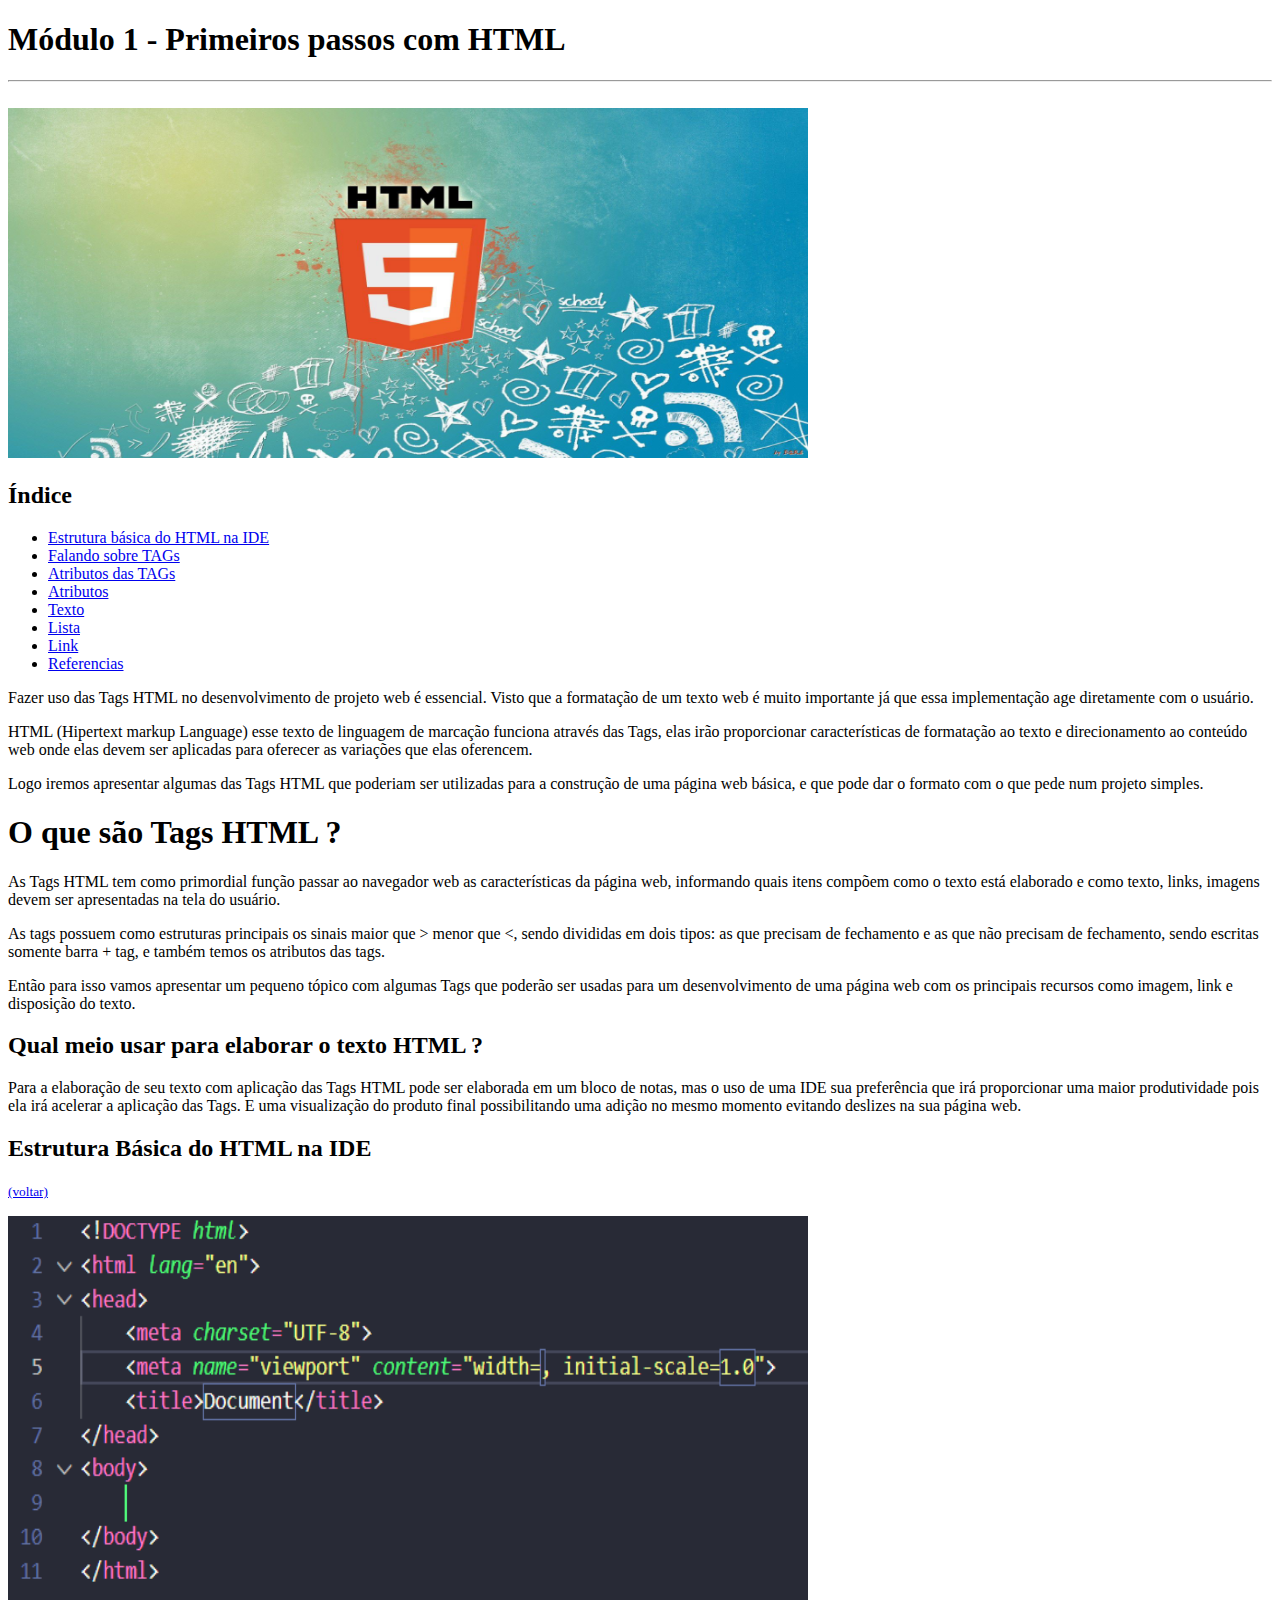
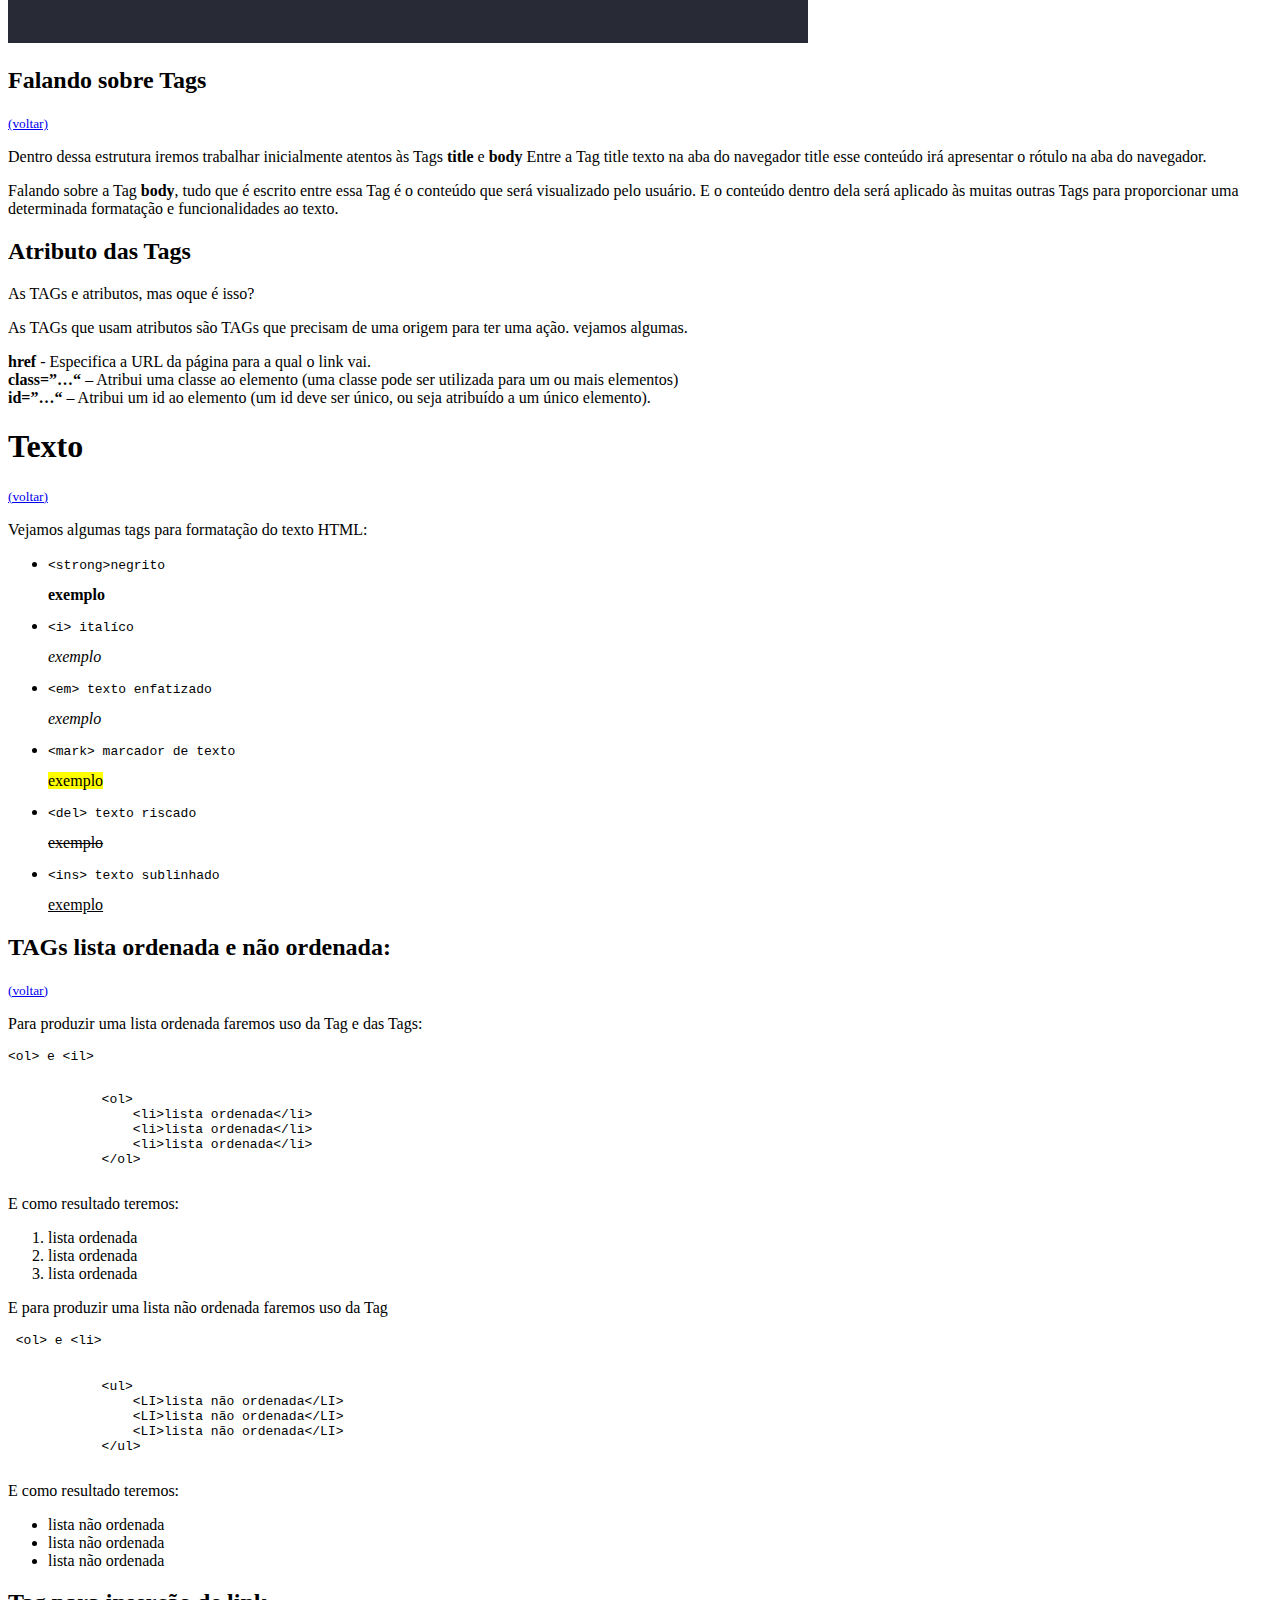
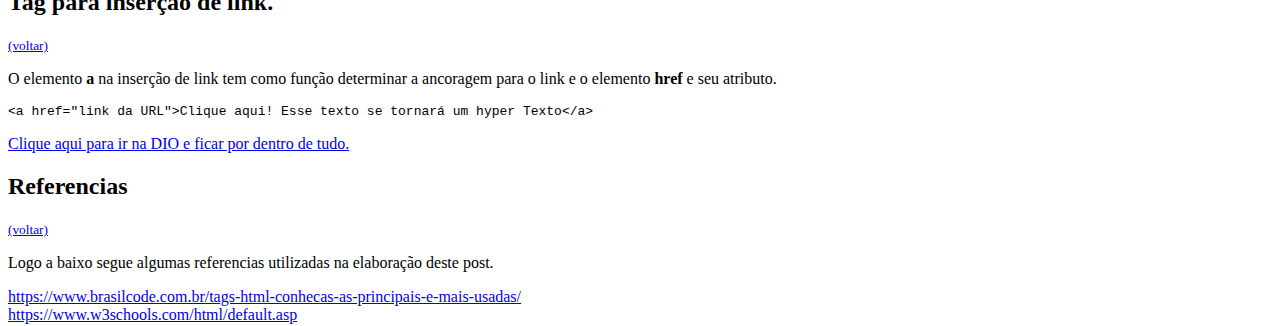
<file: formação html web developer/projeto 01 aprendendo tags/index.html>
<!DOCTYPE html>
<html lang="en">
<head>
    <meta charset="UTF-8">
    <meta name="viewport" content="width=device-width, initial-scale=1.0">
    <title>Módulo 1 - Primeiros passos com HTML</title>
</head>
<body>
    <h1 
        id="inicio">Módulo 1 - Primeiros passos com HTML
    </h1>

    <hr/> <br>

    <img width="800"height="350" src="banner-html5.png" alt="logo html5">

    <h2 id="índice">Índice</h2>

    <ul>
        <li><a href="#Estrutura">Estrutura básica do HTML na IDE</a></li>
        <li><a href="#Falando">Falando sobre TAGs</a></li>
        <li><a href="#Atributo das TAGs">Atributos das TAGs</a></li>
	    <li><a href="#Atributos">Atributos</a></li>
        <li><a href="#Texto">Texto</a></li>
	    <li><a href="#Lista">Lista</a></li>
	    <li><a href="#Link">Link</a></li>
        <li><a href="#Referencias">Referencias</a></li>
    </ul>
        
    <p>
        Fazer uso das Tags HTML no desenvolvimento de projeto web é essencial. Visto que a formatação de um texto web é muito importante já que essa implementação age diretamente com o usuário.
    </p>
       
        
    <p>
        HTML (Hipertext markup Language) esse texto de linguagem de marcação funciona através das Tags, elas irão proporcionar características de formatação ao texto e direcionamento ao conteúdo web onde elas devem ser aplicadas para oferecer as variações que elas oferencem.
    </p>
        

    <p>
        Logo iremos apresentar algumas das Tags HTML que poderiam ser utilizadas para a construção de uma página web básica, e que pode dar o formato com o que pede num projeto simples.
    </p>

    <h1>O que são Tags HTML ?</h1>

    <p>
        As Tags HTML tem como primordial função passar ao navegador web as características da página web, informando quais itens compõem como o texto está elaborado e como texto, links, imagens devem ser apresentadas na tela do usuário.
    </p>

    <p>
        As tags possuem como estruturas principais os sinais maior que > menor que <, sendo divididas em dois tipos: as que precisam de fechamento e as que não precisam de fechamento, sendo escritas somente barra + tag, e também temos os atributos das tags.
    </p>

    <p>
        Então para isso vamos apresentar um pequeno tópico com algumas Tags que poderão ser usadas para um desenvolvimento de uma página web com os principais recursos como imagem, link e disposição do texto.
    </p>
 
    <h2>Qual meio usar para elaborar o texto HTML ?</h2>

    <p>
        Para a elaboração de seu texto com aplicação das Tags HTML pode ser elaborada em um bloco de notas, mas o uso de uma IDE sua preferência que  irá proporcionar uma maior produtividade pois ela irá acelerar a aplicação das Tags. E uma visualização do produto final possibilitando uma adição no mesmo momento evitando deslizes na sua página web.
    </p>

    <h2 id="Estrutura">Estrutura Básica do HTML na IDE</h2>
    
    <small><a href="#inicio">(voltar)</a></small> 

    <p>
        <img width="800"height="427" src="base index.png" alt="estrutura inicial">    
    </p>        

    <h2 id="Falando">Falando sobre Tags</h2>

    <small><a href="#inicio">(voltar)</a></small>

    <p> 
        Dentro dessa estrutura iremos trabalhar inicialmente atentos às Tags <strong>title</strong> e <strong>body</strong>
        Entre a Tag title texto na aba do navegador title esse conteúdo irá apresentar o rótulo na aba do navegador.
    </p>

    Falando sobre a Tag <strong>body</strong>, tudo que é escrito entre essa Tag é o conteúdo que será visualizado pelo usuário. E o conteúdo dentro dela será aplicado às muitas outras Tags para proporcionar uma determinada formatação e funcionalidades ao texto.

    <h2 id="Atributo das TAGs">Atributo das Tags</h2>
    
    <p 
        id="Atributos">As TAGs e atributos, mas oque é isso?
    </p>
    As TAGs que usam atributos são TAGs que precisam de uma origem para ter uma ação. vejamos algumas.</p>

    <p> 
       <strong>href</strong> - Especifica a URL da página para a qual o link vai.<br>
       <strong>class=”…“</strong> – Atribui uma classe ao elemento (uma classe pode ser utilizada para um ou mais elementos)<br>
       <strong>id=”…“</strong> – Atribui um id ao elemento (um id deve ser único, ou seja atribuído a um único elemento).
    </p>

    <div>
            <h1 id="Texto">Texto</h1>

            <small><a href="#inicio">(voltar)</a></small>
            
        <p>
            Vejamos algumas tags para formatação do texto HTML:
        </p>
            <ul>
                <li><xmp><strong>negrito</xmp></li> <strong>exemplo</strong>
                <li><xmp><i> italíco</xmp></li> <i>exemplo</i>
                <li><xmp><em> texto enfatizado</xmp></li> <em>exemplo</em>
                <li><xmp><mark> marcador de texto</xmp></li><mark>exemplo</mark>
                <li><xmp><del> texto riscado</xmp></li> <del>exemplo</del>
                <li><xmp><ins> texto sublinhado</xmp></li> <ins>exemplo</ins>
            </ul>
            
            <h2 id="Lista">TAGs lista ordenada e não ordenada:</h2>

            <small><a href="#inicio">(voltar)</a></small>
            
        <P>
            Para produzir uma lista ordenada faremos uso da Tag e das Tags:
        </P>
            <xmp><ol> e <il></xmp>

            <xmp>
            <ol>
                <li>lista ordenada</li>
                <li>lista ordenada</li>
                <li>lista ordenada</li>
            </ol>
            </xmp>
            E como resultado teremos:
            <ol>
                <li>lista ordenada</li>
                <li>lista ordenada</li>
                <li>lista ordenada</li>
            </ol>        

            <P>
                E para produzir uma lista não ordenada faremos uso da Tag <xmp> <ol> e <li></xmp>
            </P>
            <xmp>
            <ul>
                <LI>lista não ordenada</LI> 
                <LI>lista não ordenada</LI>
                <LI>lista não ordenada</LI>
            </ul>
            </xmp>    
            E como resultado teremos:

            <ul>
                <LI>lista não ordenada</LI> 
                <LI>lista não ordenada</LI>
                <LI>lista não ordenada</LI>
            </ul>
    </div>
    <h2 id="Link">Tag para inserção de link.</h2>

        <small><a href="#inicio">(voltar)</a></small>
    
    <p>
        O elemento <strong>a</strong> na inserção de link tem como função determinar a ancoragem para o link e o elemento <strong>href</strong> e seu atributo.
        <xmp><a href="link da URL">Clique aqui! Esse texto se tornará um hyper Texto</a></xmp>
    </p>

    <a href="https://www.dio.me">Clique aqui para ir na DIO e ficar por dentro de tudo.</a>
    

    <h2 id="Referencias">Referencias</h2>

    <small><a href="#inicio">(voltar)</a></small>

    <p>Logo a baixo segue algumas referencias utilizadas na elaboração deste post.</p>

    <a href="https://www.brasilcode.com.br/tags-html-conhecas-as-principais-e-mais-usadas/">https://www.brasilcode.com.br/tags-html-conhecas-as-principais-e-mais-usadas/</a>
            
    <br>
        
    <a href="https://www.w3schools.com/html/default.asp">https://www.w3schools.com/html/default.asp</a>

</body>
</html>
</file>
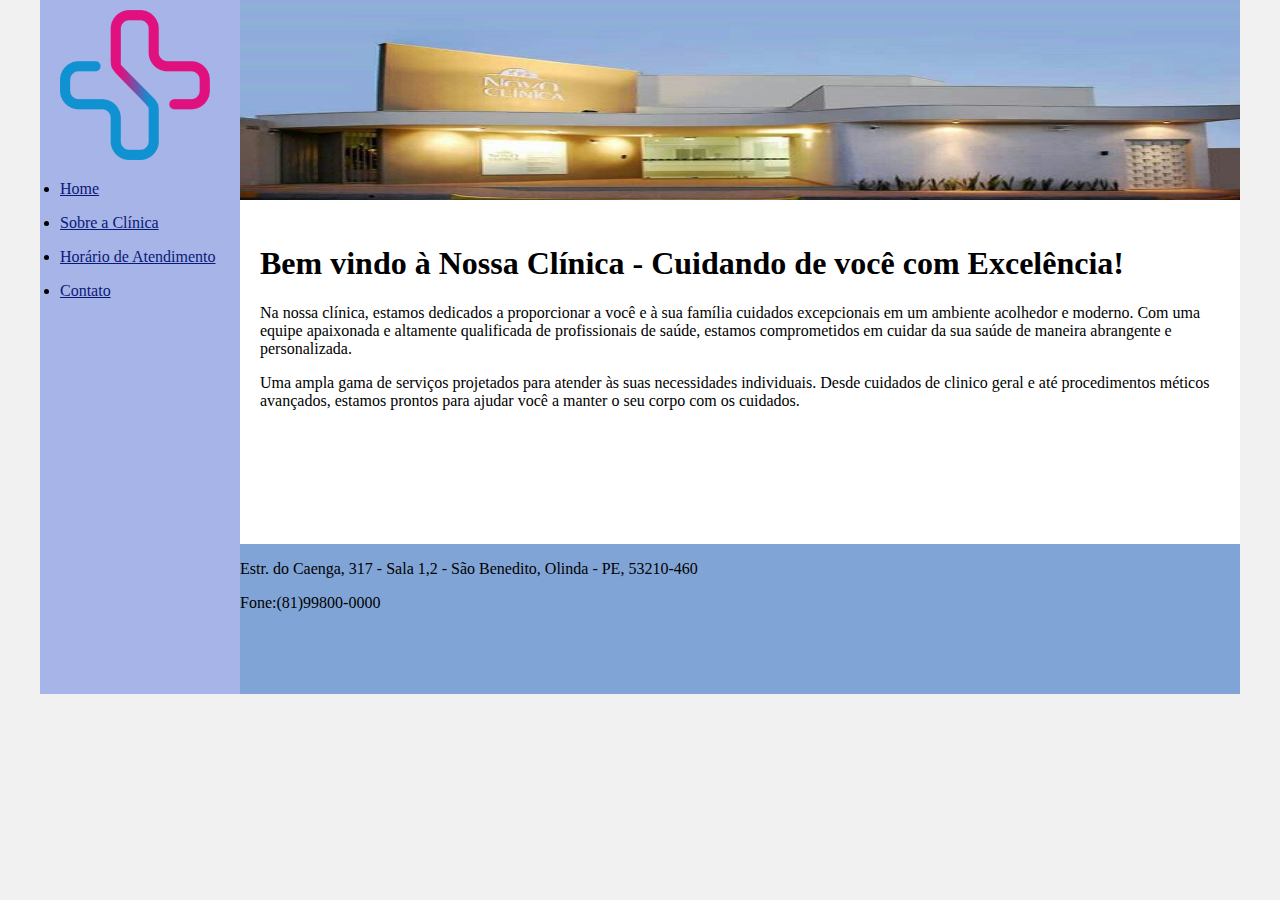
<file: formação html web developer/projeto 02 site clinica/index.html>
<!DOCTYPE html>
<html lang="pt-br">
<head>
    <meta charset="UTF-8">
    <meta http-equiv="X-UA-Compatible" content="IE=edge">
    <meta name="viewport" content="width=device-width, initial-scale=1.0">
    <title>Clínica</title>
    <link rel="stylesheet" href="base.css">
</head>
<body>
    <div class="wrapper">
        <div class="menu">
            <!-- Aqui vai o seu menu -->
            <img height="150" width="150" src="imagens clinica/imagem-logo-clinica.png">
            <nav> 
                <p><li><a href="index.html" target="_blank" rel="noopener noreferrer">Home</a></li></p>
                <p><li><a href="sobre.html" target="_blank" rel="noopener noreferrer">Sobre a Clínica</a></li></p>
                <p><li><a href="horario.html" target="_blank" rel="noopener noreferrer">Horário de Atendimento</a></li></p>
                <p><li><a href="contato.html" target="_blank" rel="noopener noreferrer">Contato</a></li></p>
            </nav>
        </div>

        <div class="main">
            <div class="header">
                <!-- Aqui vai o seu header -->
                <img height="200" width="1000" src="imagens clinica/imagem-fachada-clinica.jpeg">
            </div>
    
            <div class="content">
                <!--Content--> 
                <!-- Aqui vai o seu conteúdo -->
                <h1> Bem vindo à Nossa Clínica - Cuidando de você com Excelência!</h1>

                <p>Na nossa clínica, estamos dedicados a proporcionar a você e à sua família cuidados excepcionais em um ambiente acolhedor e moderno. Com uma equipe apaixonada e altamente qualificada de profissionais de saúde, estamos comprometidos em cuidar da sua saúde de maneira abrangente e personalizada.</p>

                <p>Uma ampla gama de serviços projetados para atender às suas necessidades individuais. Desde cuidados de clinico geral e até procedimentos méticos avançados, estamos prontos para ajudar você a manter o seu corpo com os cuidados.</p>
            
                
            </div>
    
            <div class="footer">
               <!--Footer--> 
                <!-- Aqui vai o seu rodapé -->
                <p>Estr. do Caenga, 317 - Sala 1,2 - São Benedito, Olinda - PE, 53210-460</p>
                <p>Fone:(81)99800-0000</p>
            </div>
        </div>
    </div>

</body>
</html>
</file>
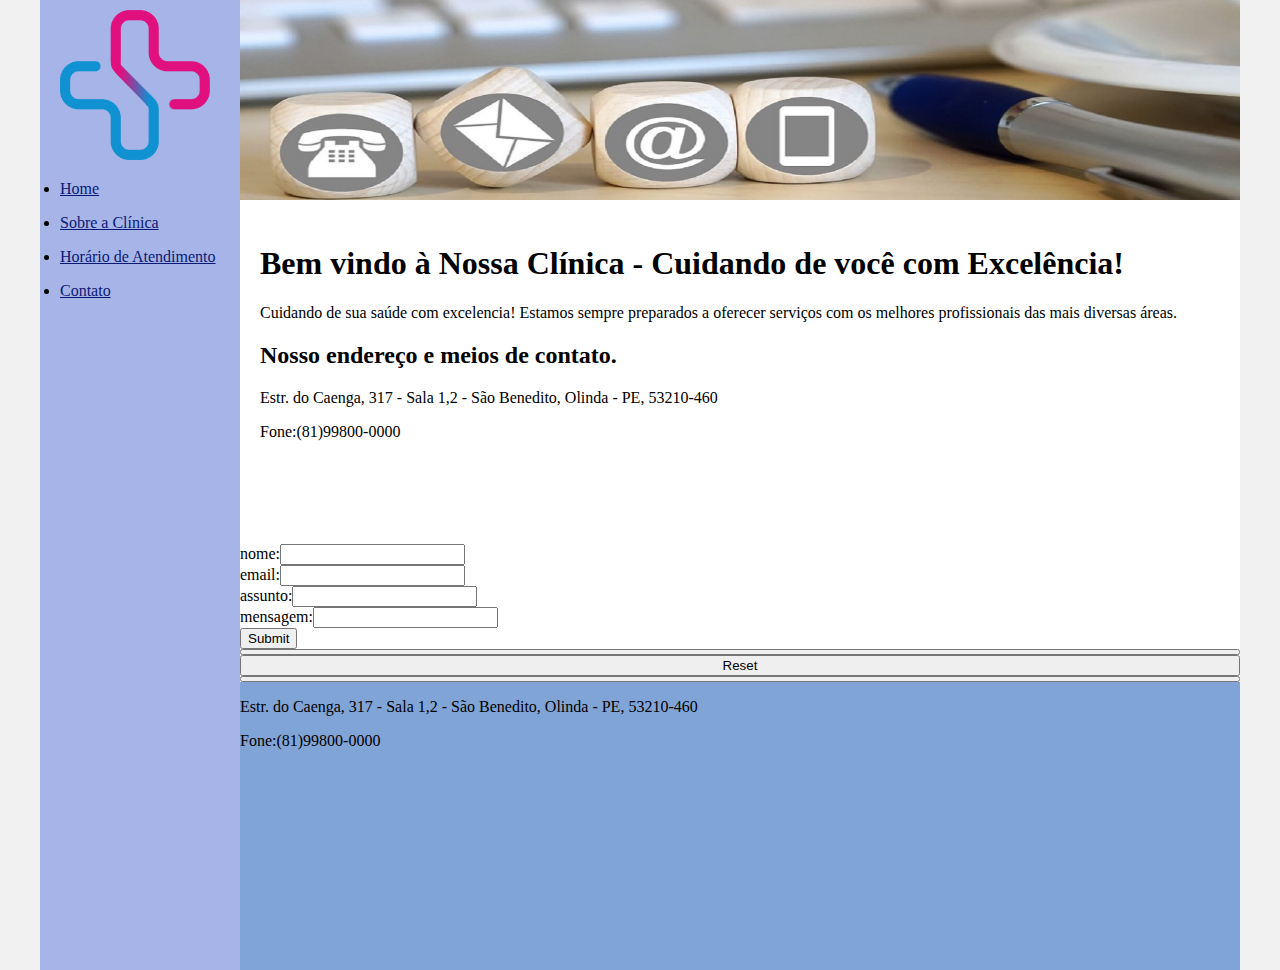
<file: formação html web developer/projeto 02 site clinica/contato.html>
<!DOCTYPE html>
<html lang="pt-br">
<head>
    <meta charset="UTF-8">
    <meta http-equiv="X-UA-Compatible" content="IE=edge">
    <meta name="viewport" content="width=device-width, initial-scale=1.0">
    <title>Clínica</title>
    <link rel="stylesheet" href="base.css">
</head>
<body>
    <div class="wrapper">
        <div class="menu">
            <!-- Aqui vai o seu menu -->
            <img height="150" width="150" src="imagens clinica/imagem-logo-clinica.png">
            <nav> 
                <p><li><a href="index.html" target="_blank" rel="noopener noreferrer">Home</a></li></p>
                <p><li><a href="sobre.html" target="_blank" rel="noopener noreferrer">Sobre a Clínica</a></li></p>
                <p><li><a href="horario.html" target="_blank" rel="noopener noreferrer">Horário de Atendimento</a></li></p>
                <p><li><a href="contato.html" target="_blank" rel="noopener noreferrer">Contato</a></li></p>
            </nav>
        </div>

        <div class="main">
            <div class="header">
                <!-- Aqui vai o seu header -->
                <img height="200" width="1000" src="imagens clinica/imagem-contato-clinica.jpg  ">
            </div>
    
            <div class="content">
                <!--Content--> 
                <!-- Aqui vai o seu conteúdo -->
                <h1> Bem vindo à Nossa Clínica - Cuidando de você com Excelência!</h1>

                
                <p>Cuidando de sua saúde com excelencia! Estamos sempre preparados a oferecer serviços com os melhores profissionais das mais diversas áreas.</p>
            <h2>Nosso endereço e meios de contato.</h2>
            
            <p>Estr. do Caenga, 317 - Sala 1,2 - São Benedito, Olinda - PE, 53210-460</p> Fone:(81)99800-0000
            </div>
            <form>
                nome:<input type="text" name="name"/><br>
                email:<input type="text" name="name"/><br>
                assunto:<input type="text" name="name"/><br>
                mensagem:<input type="text" name="name"/><br>
                <input type="submit"></form><button></button>
                <input type="reset"></form><button></button>
            </form>
    
            <div class="footer">
               <!--Footer--> 
                <!-- Aqui vai o seu rodapé -->
                <p>Estr. do Caenga, 317 - Sala 1,2 - São Benedito, Olinda - PE, 53210-460</p>
                <p>Fone:(81)99800-0000</p>
                <iframe src="https://www.google.com/maps/embed?pb=!1m18!1m12!1m3!1d309.88652321968743!2d-34.8954414364958!3d-7.999760306480186!2m3!1f0!2f0!3f0!3m2!1i1024!2i768!4f13.1!3m3!1m2!1s0x7ab177389492c09%3A0xd2114145e791ff85!2sHospital%2Fconsut%C3%B3rio%20Centro%20de%20sa%C3%BAde.com!5e0!3m2!1spt-BR!2sbr!4v1695582622572!5m2!1spt-BR!2sbr" width="200" height="200" style="border:0;" allowfullscreen="" loading="lazy" referrerpolicy="no-referrer-when-downgrade"></iframe>
            </div>
        </div>
    </div>

</body>
</html>
</file>
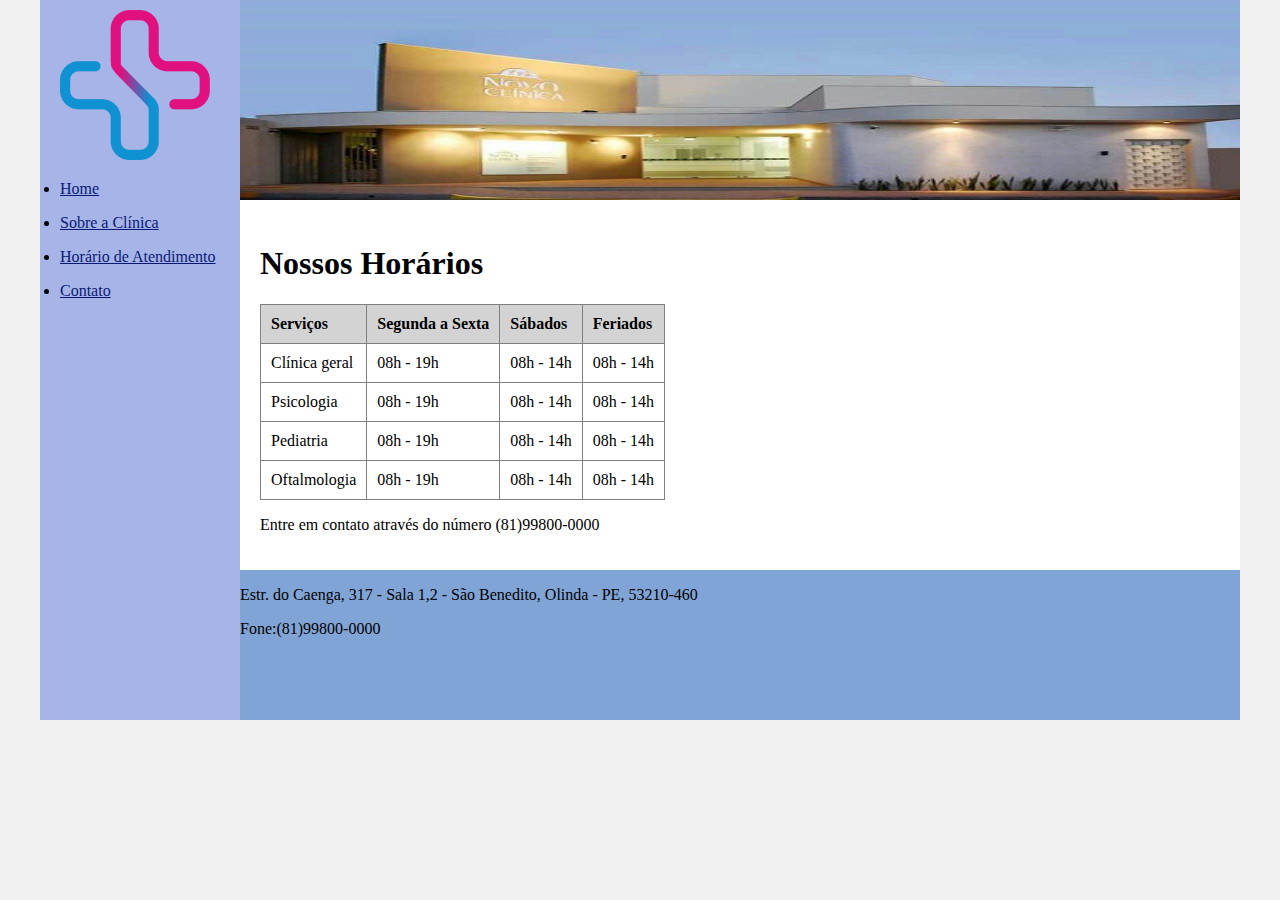
<file: formação html web developer/projeto 02 site clinica/horario.html>
<!DOCTYPE html>
<html lang="pt-br">
<head>
    <meta charset="UTF-8">
    <meta http-equiv="X-UA-Compatible" content="IE=edge">
    <meta name="viewport" content="width=device-width, initial-scale=1.0">
    <title>Clínica</title>
    <link rel="stylesheet" href="base.css">
</head>
<body>
    <div class="wrapper">
        <div class="menu">
            <!-- Aqui vai o seu menu -->
            <img height="150" width="150" src="imagens clinica/imagem-logo-clinica.png">
            <nav> 
                <p><li><a href="index.html" target="_blank" rel="noopener noreferrer">Home</a></li></p>
                <p><li><a href="sobre.html" target="_blank" rel="noopener noreferrer">Sobre a Clínica</a></li></p>
                <p><li><a href="horario.html" target="_blank" rel="noopener noreferrer">Horário de Atendimento</a></li></p>
                <p><li><a href="contato.html" target="_blank" rel="noopener noreferrer">Contato</a></li></p>
            </nav>
        </div>

        <div class="main">
            <div class="header">
                <!-- Aqui vai o seu header -->
                <img height="200" width="1000" src="imagens clinica/imagem-fachada-clinica.jpeg">
            </div>
                
            <div class="content">
                <!--Content--> 
                <!-- Aqui vai o seu conteúdo -->
                <h1>Nossos Horários</h1>
                
                <table border="1" class="tabela">
                    <tr>
                        <th>Serviços</th>
                        <th>Segunda a Sexta</th>
                        <th>Sábados</th>
                        <th>Feriados</th>
                    </tr>
                    <tr>
                        <td>Clínica geral</td>
                        <td>08h - 19h</td>
                        <td>08h - 14h</td>
                        <td>08h - 14h</td>
                    </tr>
                    <tr>
                        <td>Psicologia</td>
                        <td>08h - 19h</td>
                        <td>08h - 14h</td>
                        <td>08h - 14h</td>
                    </tr>
                    <tr>
                        <td>Pediatria</td>
                        <td>08h - 19h</td>
                        <td>08h - 14h</td>
                        <td>08h - 14h</td>
                    </tr>
                    <tr>
                        <td>Oftalmologia</td>
                        <td>08h - 19h</td>
                        <td>08h - 14h</td>
                        <td>08h - 14h</td>
                    </tr>
                </table>
            <p>
                Entre em contato através do número (81)99800-0000
            </p> 
            </div>
    
            <div class="footer">
               <!--Footer--> 
                <!-- Aqui vai o seu rodapé -->
                <p>Estr. do Caenga, 317 - Sala 1,2 - São Benedito, Olinda - PE, 53210-460</p>
                <p>Fone:(81)99800-0000</p>
            </div>
        </div>
    </div>
</body>
</html>
</file>
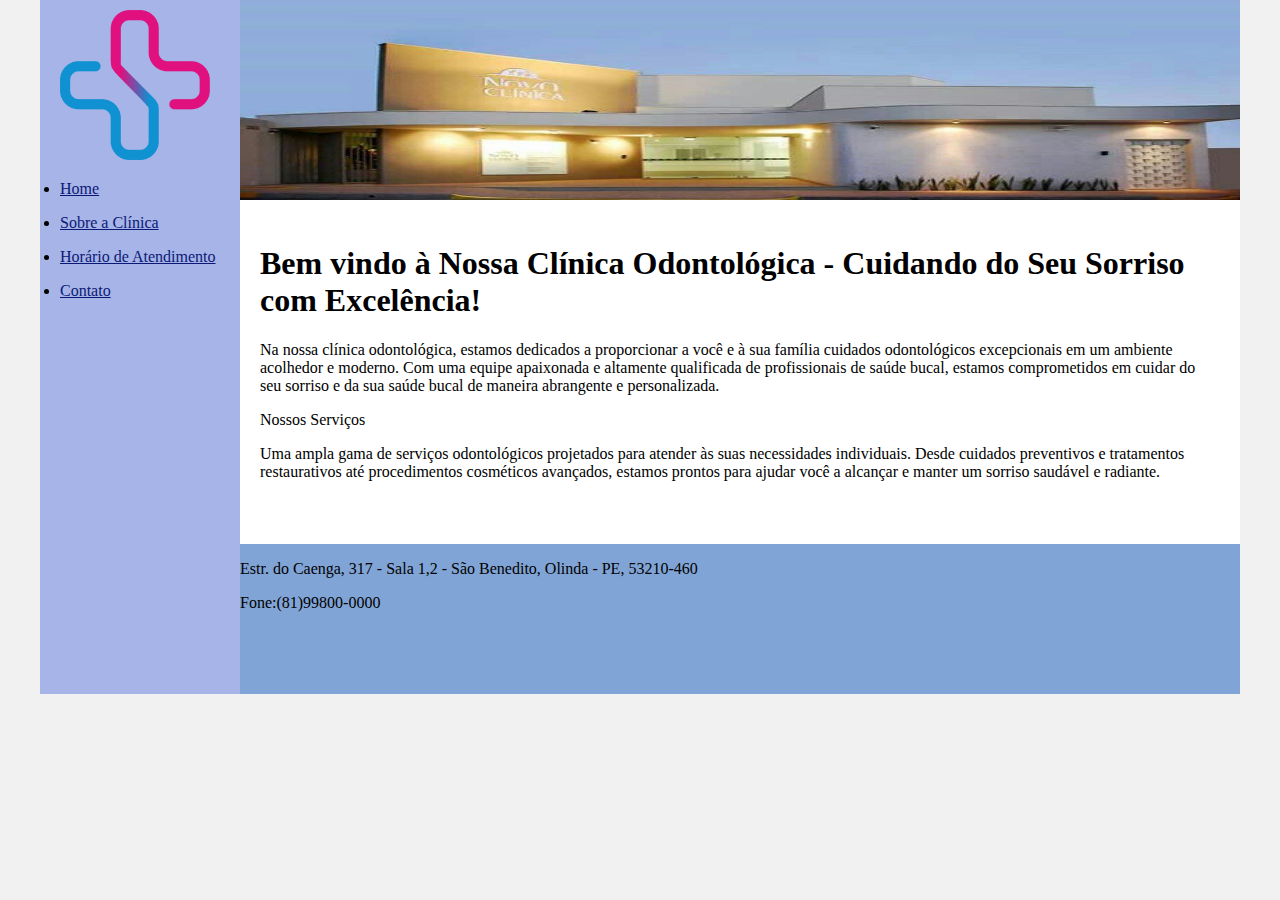
<file: formação html web developer/projeto 02 site clinica/sobre.html>
<!DOCTYPE html>
<html lang="pt-br">
<head>
    <meta charset="UTF-8">
    <meta http-equiv="X-UA-Compatible" content="IE=edge">
    <meta name="viewport" content="width=device-width, initial-scale=1.0">
    <title>Clínica</title>
    <link rel="stylesheet" href="base.css">
</head>
<body>
    <div class="wrapper">
        <div class="menu">
            <!-- Aqui vai o seu menu -->
            <img height="150" width="150" src="imagens clinica/imagem-logo-clinica.png">
            <nav> 
                <p><li><a href="home.html" target="_blank" rel="noopener noreferrer">Home</a></li></p>
                <p><li><a href="sobre.html" target="_blank" rel="noopener noreferrer">Sobre a Clínica</a></li></p>
                <p><li><a href="horario.html" target="_blank" rel="noopener noreferrer">Horário de Atendimento</a></li></p>
                <p><li><a href="contato.html" target="_blank" rel="noopener noreferrer">Contato</a></li></p>
            </nav>
        </div>

        <div class="main">
            <div class="header">
                <!-- Aqui vai o seu header -->
                <img height="200" width="1000" src="imagens clinica/imagem-fachada-clinica.jpeg">
            </div>
    
            <div class="content">
                <!--Content--> 
                <!-- Aqui vai o seu conteúdo -->
                <h1> Bem vindo à Nossa Clínica Odontológica - Cuidando do Seu Sorriso com Excelência!</h1>

                <p>Na nossa clínica odontológica, estamos dedicados a proporcionar a você e à sua família cuidados odontológicos excepcionais em um ambiente acolhedor e moderno. Com uma equipe apaixonada e altamente qualificada de profissionais de saúde bucal, estamos comprometidos em cuidar do seu sorriso e da sua saúde bucal de maneira abrangente e personalizada.</p>

                Nossos Serviços
                <p>Uma ampla gama de serviços odontológicos projetados para atender às suas necessidades individuais. Desde cuidados preventivos e tratamentos restaurativos até procedimentos cosméticos avançados, estamos prontos para ajudar você a alcançar e manter um sorriso saudável e radiante.</p>
            
                
            </div>
    
            <div class="footer">
               <!--Footer--> 
                <!-- Aqui vai o seu rodapé -->
                <p>Estr. do Caenga, 317 - Sala 1,2 - São Benedito, Olinda - PE, 53210-460</p>
                <p>Fone:(81)99800-0000</p>
            </div>
        </div>
    </div>

</body>
</html>
</file>
<file: formação html web developer/projeto 02 site clinica/base.css>
html, body {
    margin: 0;
}
body {
    background-color: #f1f1f1;
    display: flex;
    justify-content: center;
}
.tabela, th, td{
    border-collapse: collapse; /*define a separação entre as bordar*/
    padding: 10px;
    text-align: left;
}
th{
    background-color: lightgray;
}

.wrapper {
    width: 1200px;
    display: flex;
    margin: 0 auto;
    background-color: #ffffff;
}
.main {
    display: flex;
    flex-flow: column;
    width: 85%;
}
.menu {
    width: 15%;
    background-color: rgb(166, 180, 231);
    padding: 10px 20px 0px;
}
    a:link, a:visited {
        text-decoration: underline;
        color:rgb(11, 25, 118)
        }
    a:hover {
        text-decoration: underline;
        color: rgb(50, 135, 184)
        }
    a:active {
        text-decoration: underline;
        color:rgb(21, 152, 178)
        }
.header {
    background-color: rgb(255, 255, 255);
    min-height: 150px;
}
.content {
    background-color: white;
    min-height: 300px;
    padding: 20px;
}
.footer {
    background-color: rgb(128, 164, 214);
    min-height: 150px;
}
</file>
